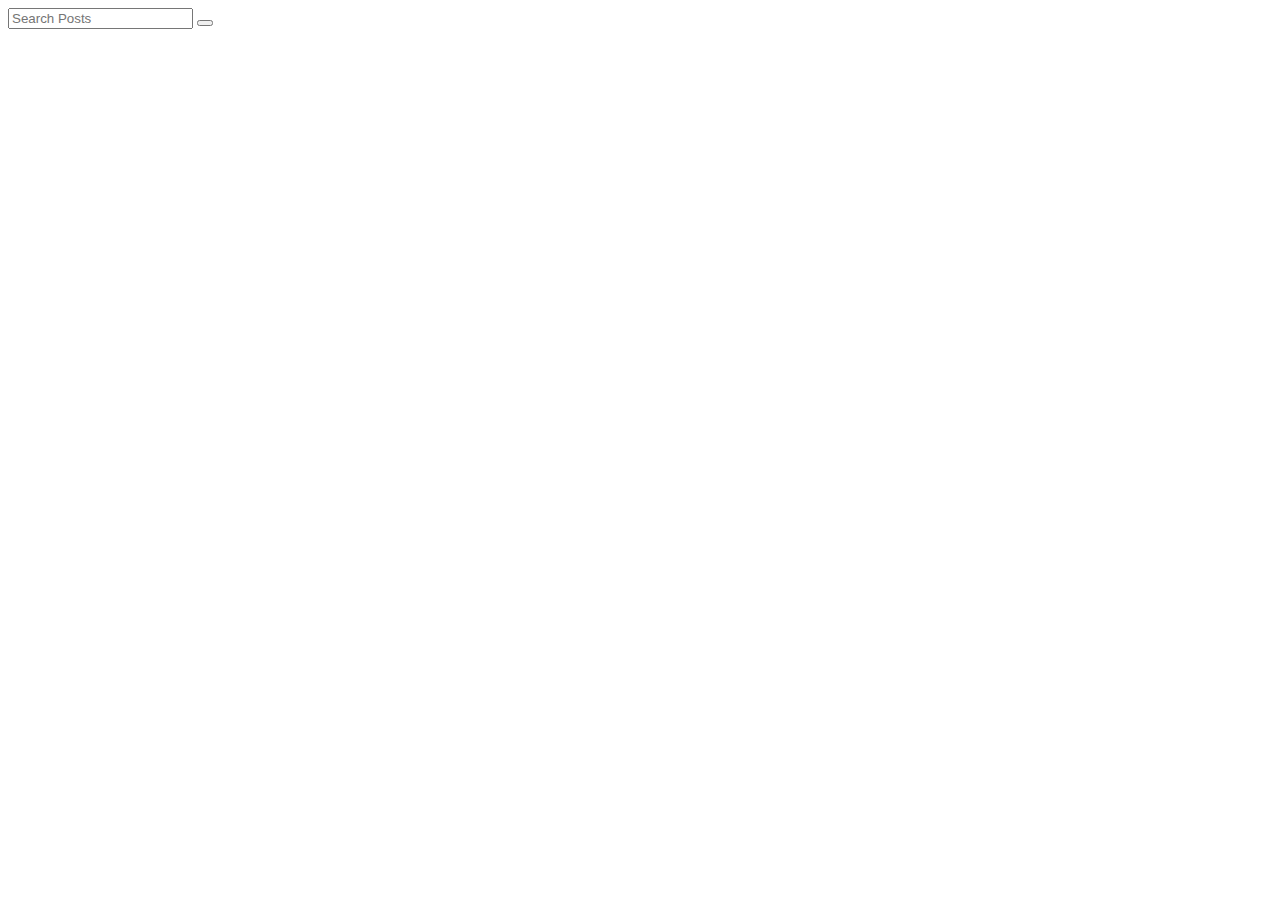
<file: templates/blog/search_box.html>
<!DOCTYPE html>
<html lang="en">
<head>
    <meta charset="UTF-8">
    <title>Title</title>
</head>
<body>
<div class="single-sidebar-widget search-widget">
									<form class="search-form" action="{% url 'blog:search_post' %}" method="get">
			                            <input placeholder="Search Posts" name="search" type="text" onfocus="this.placeholder = ''" onblur="this.placeholder = 'Search Posts'" >
			                            <button type="submit"><i class="fa fa-search"></i></button>
			                        </form>
								</div>
</body>
</html>
</file>
